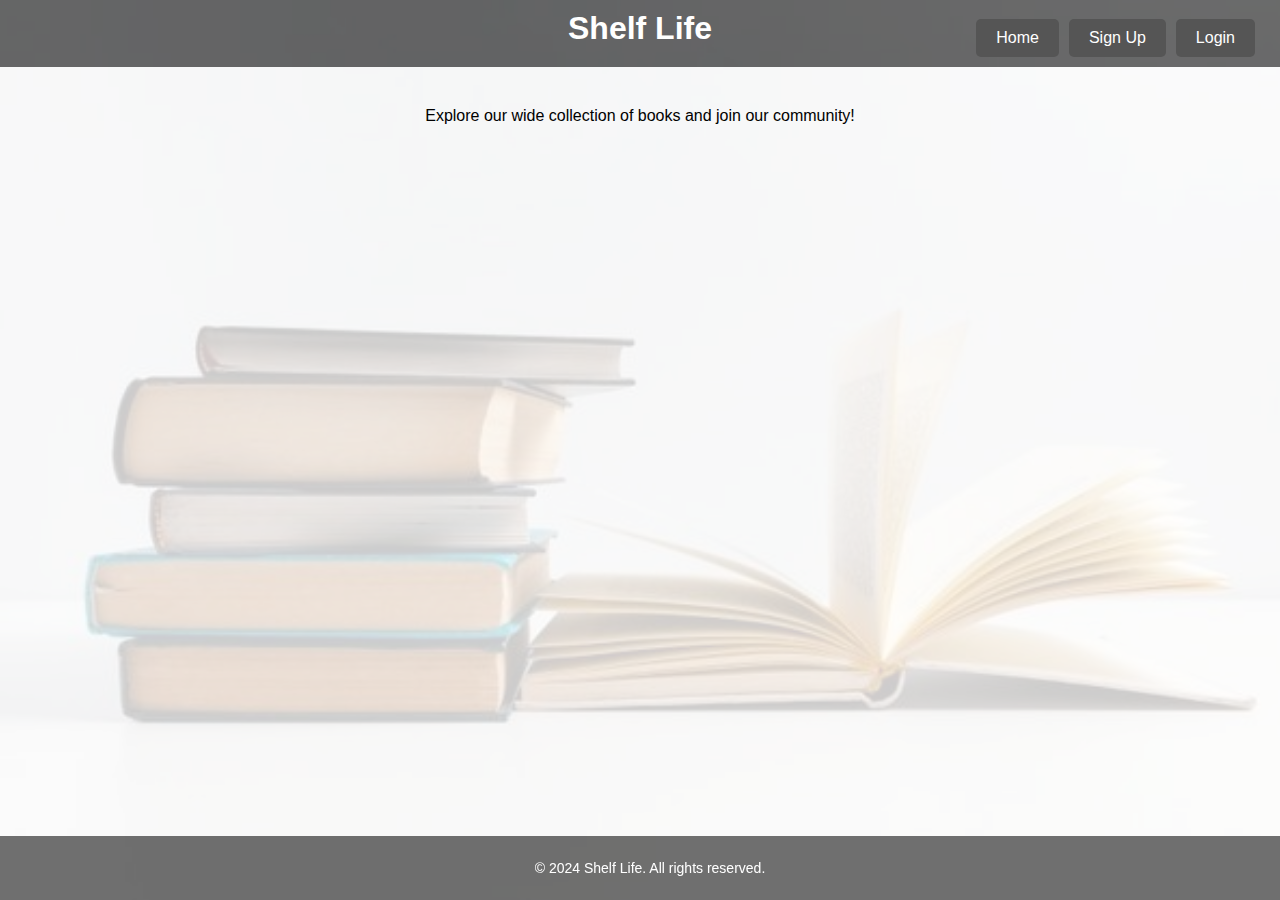
<file: index.html>
<!DOCTYPE html>
<html lang="en">
<head>
    <meta charset="UTF-8">
    <meta name="viewport" content="width=device-width, initial-scale=1.0">
    <title>Shelf Life - Home</title>
    <link rel="stylesheet" href="styles.css">
</head>
<body>
    <header>
        <h1>Shelf Life</h1>
        <nav>
            <a href="index.html">Home</a>
            <a href="register.html">Sign Up</a>
            <a href="login.html">Login</a>
        </nav>
    </header>
    <main>
        <p>Explore our wide collection of books and join our community!</p>
    </main>
    <footer>
        <p>&copy; 2024 Shelf Life. All rights reserved.</p>
    </footer>
</body>
</html>
</file>
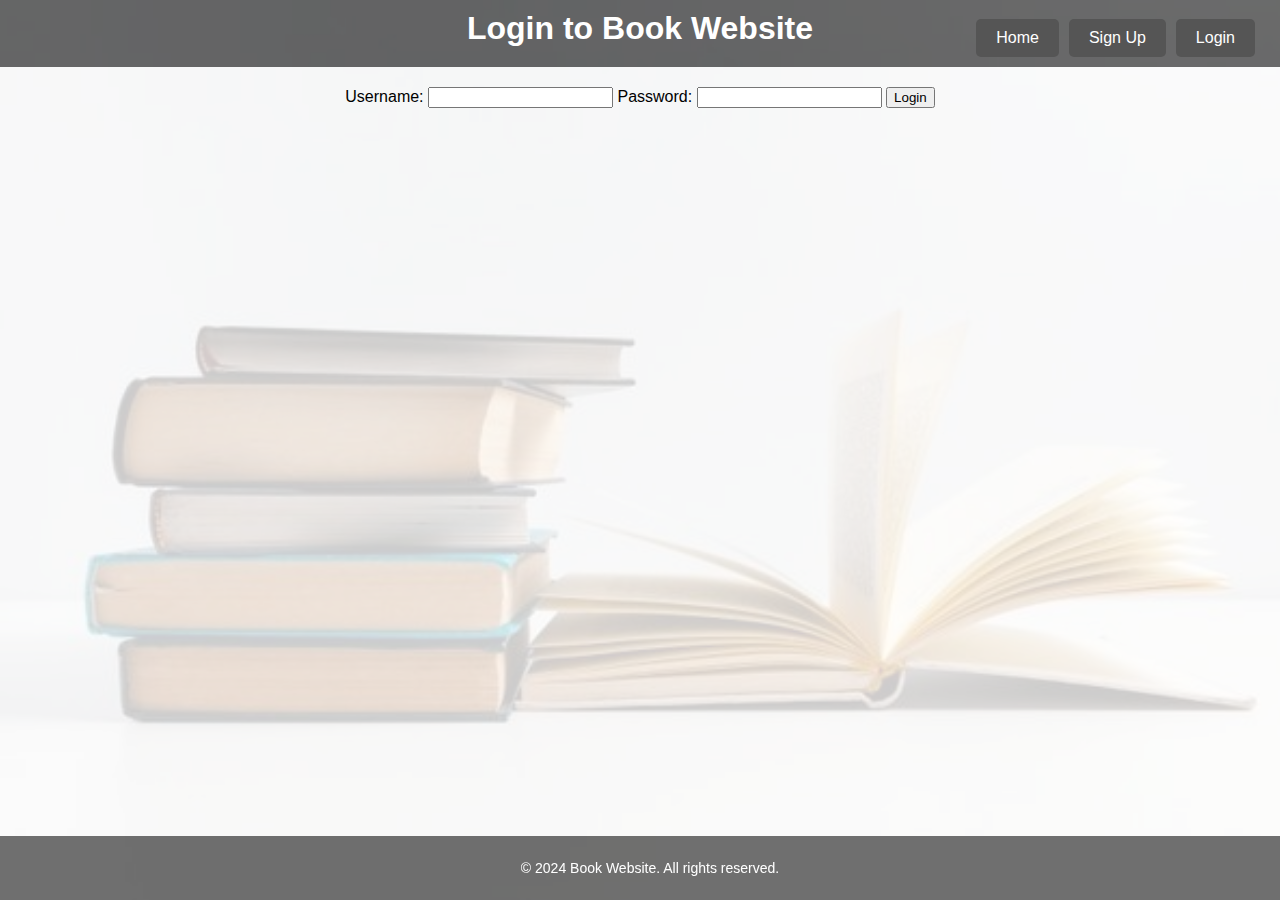
<file: login.html>
<!DOCTYPE html>
<html lang="en">
<head>
    <meta charset="UTF-8">
    <meta name="viewport" content="width=device-width, initial-scale=1.0">
    <title>Book Website - Login</title>
    <link rel="stylesheet" href="styles.css">
</head>
<body>
    <header>
        <h1>Login to Book Website</h1>
        <nav>
            <a href="index.html">Home</a>
            <a href="register.html">Sign Up</a>
            <a href="login.html">Login</a>
        </nav>
    </header>
    <main>
        <form id="loginForm">
            <label for="username">Username:</label>
            <input type="text" id="username" name="username" required>

            <label for="password">Password:</label>
            <input type="password" id="password" name="password" required>

            <input type="submit" value="Login">
        </form>
    </main>
    <footer>
        <p>&copy; 2024 Book Website. All rights reserved.</p>
    </footer>
</body>
</html>
</file>
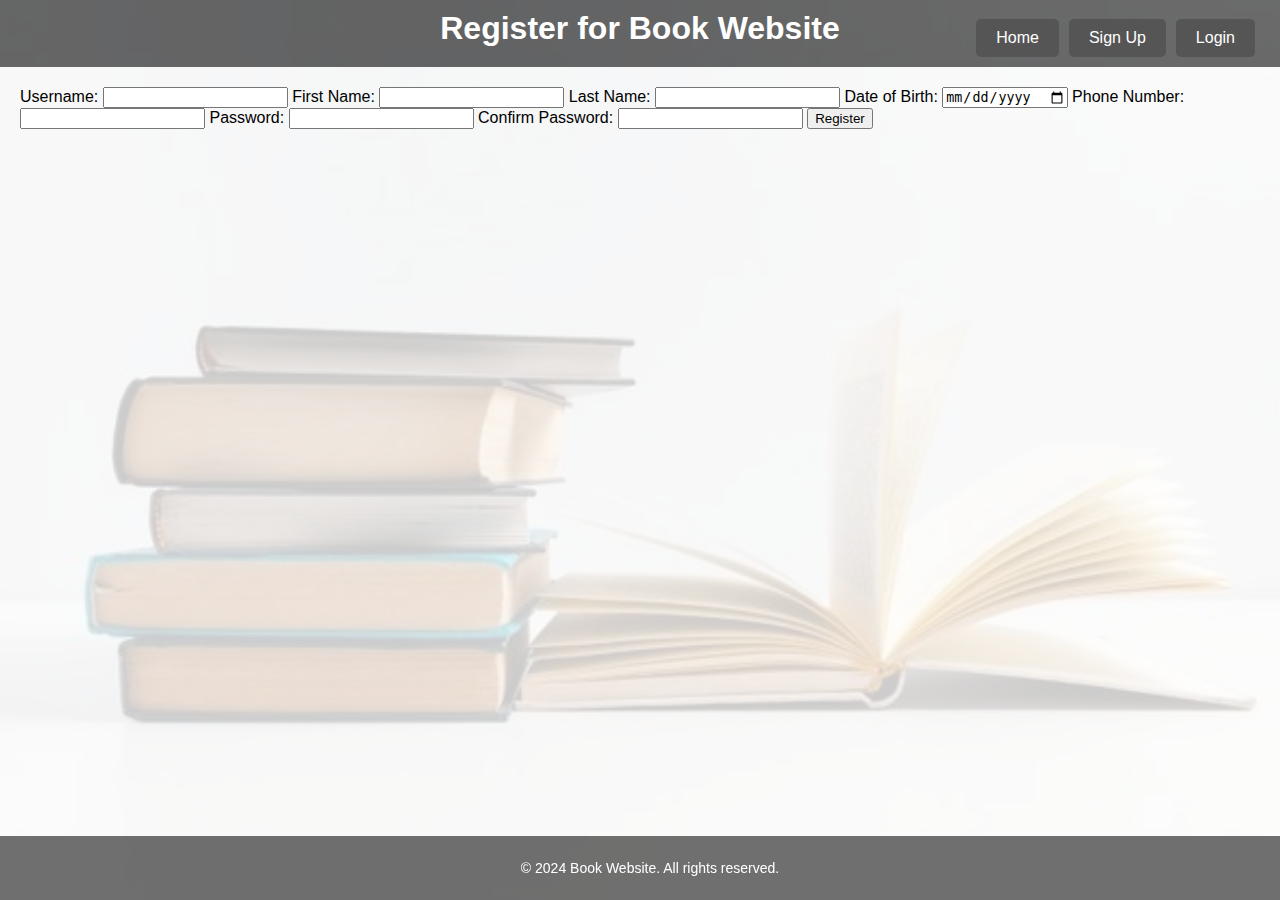
<file: register.html>
<!DOCTYPE html>
<html lang="en">
<head>
    <meta charset="UTF-8">
    <meta name="viewport" content="width=device-width, initial-scale=1.0">
    <title>Book Website - Sign Up</title>
    <link rel="stylesheet" href="styles.css">
    <script src="validation.js" defer></script>
</head>
<body>
    <header>
        <h1>Register for Book Website</h1>
        <nav>
            <a href="index.html">Home</a>
            <a href="register.html">Sign Up</a>
            <a href="login.html">Login</a>
        </nav>
    </header>
    <main>
        <form id="registerForm" onsubmit="return validateForm()">
            <label for="username">Username:</label>
            <input type="text" id="username" name="username" required>

            <label for="firstName">First Name:</label>
            <input type="text" id="firstName" name="firstName" required>

            <label for="lastName">Last Name:</label>
            <input type="text" id="lastName" name="lastName" required>

            <label for="dob">Date of Birth:</label>
            <input type="date" id="dob" name="dob" required>

            <label for="phone">Phone Number:</label>
            <input type="text" id="phone" name="phone" required>

            <label for="password">Password:</label>
            <input type="password" id="password" name="password" required>

            <label for="confirmPassword">Confirm Password:</label>
            <input type="password" id="confirmPassword" name="confirmPassword" required>

            <input type="submit" value="Register">
        </form>
    </main>
    <footer>
        <p>&copy; 2024 Book Website. All rights reserved.</p>
    </footer>
</body>
</html>
</file>
<file: styles.css>
body {
    font-family: Arial, sans-serif;
    margin: 0;
    padding: 0;
    height: 100vh;
    display: flex;
    flex-direction: column;
    background: url("bgindex.jpeg") no-repeat center center fixed; /* Ensure the image path is correct */
    background-size: cover;
}

header {
    background-color: rgba(51, 51, 51, 0.7); /* Semi-transparent background for header */
    color: white;
    padding: 10px 20px;
    display: flex;
    flex-direction: column;
    align-items: center;
    position: relative;
}

h1 {
    margin: 0;
    text-align: center;
    padding-bottom: 10px; /* Space between h1 and nav */
}

nav {
    position: absolute;
    right: 20px; /* Align nav to the right side */
    bottom: 10px; /* Position nav below the h1 */
    display: flex;
    justify-content: flex-end;
}

nav a {
    background-color: #555;
    color: white;
    padding: 10px 20px;
    margin: 0 5px;
    text-decoration: none;
    border-radius: 5px;
    transition: background-color 0.3s;
}

nav a:hover {
    background-color: #777;
}

main {
    flex: 1;
    padding: 20px;
    display: flex;
    flex-direction: column;
    align-items: center;
    justify-content: flex-start;
    background: rgba(255, 255, 255, 0.8); /* Lightly transparent background for main content */
}

main p {
    margin-top: 20px;
    text-align: center;
}

footer {
    text-align: center;
    padding: 10px; /* Smaller padding for a smaller footer */
    background-color: rgba(51, 51, 51, 0.7); /* Semi-transparent background for footer */
    color: white;
    position: fixed;
    bottom: 0;
    width: 100%;
    font-size: 14px; /* Smaller font size for the footer */
}
</file>
